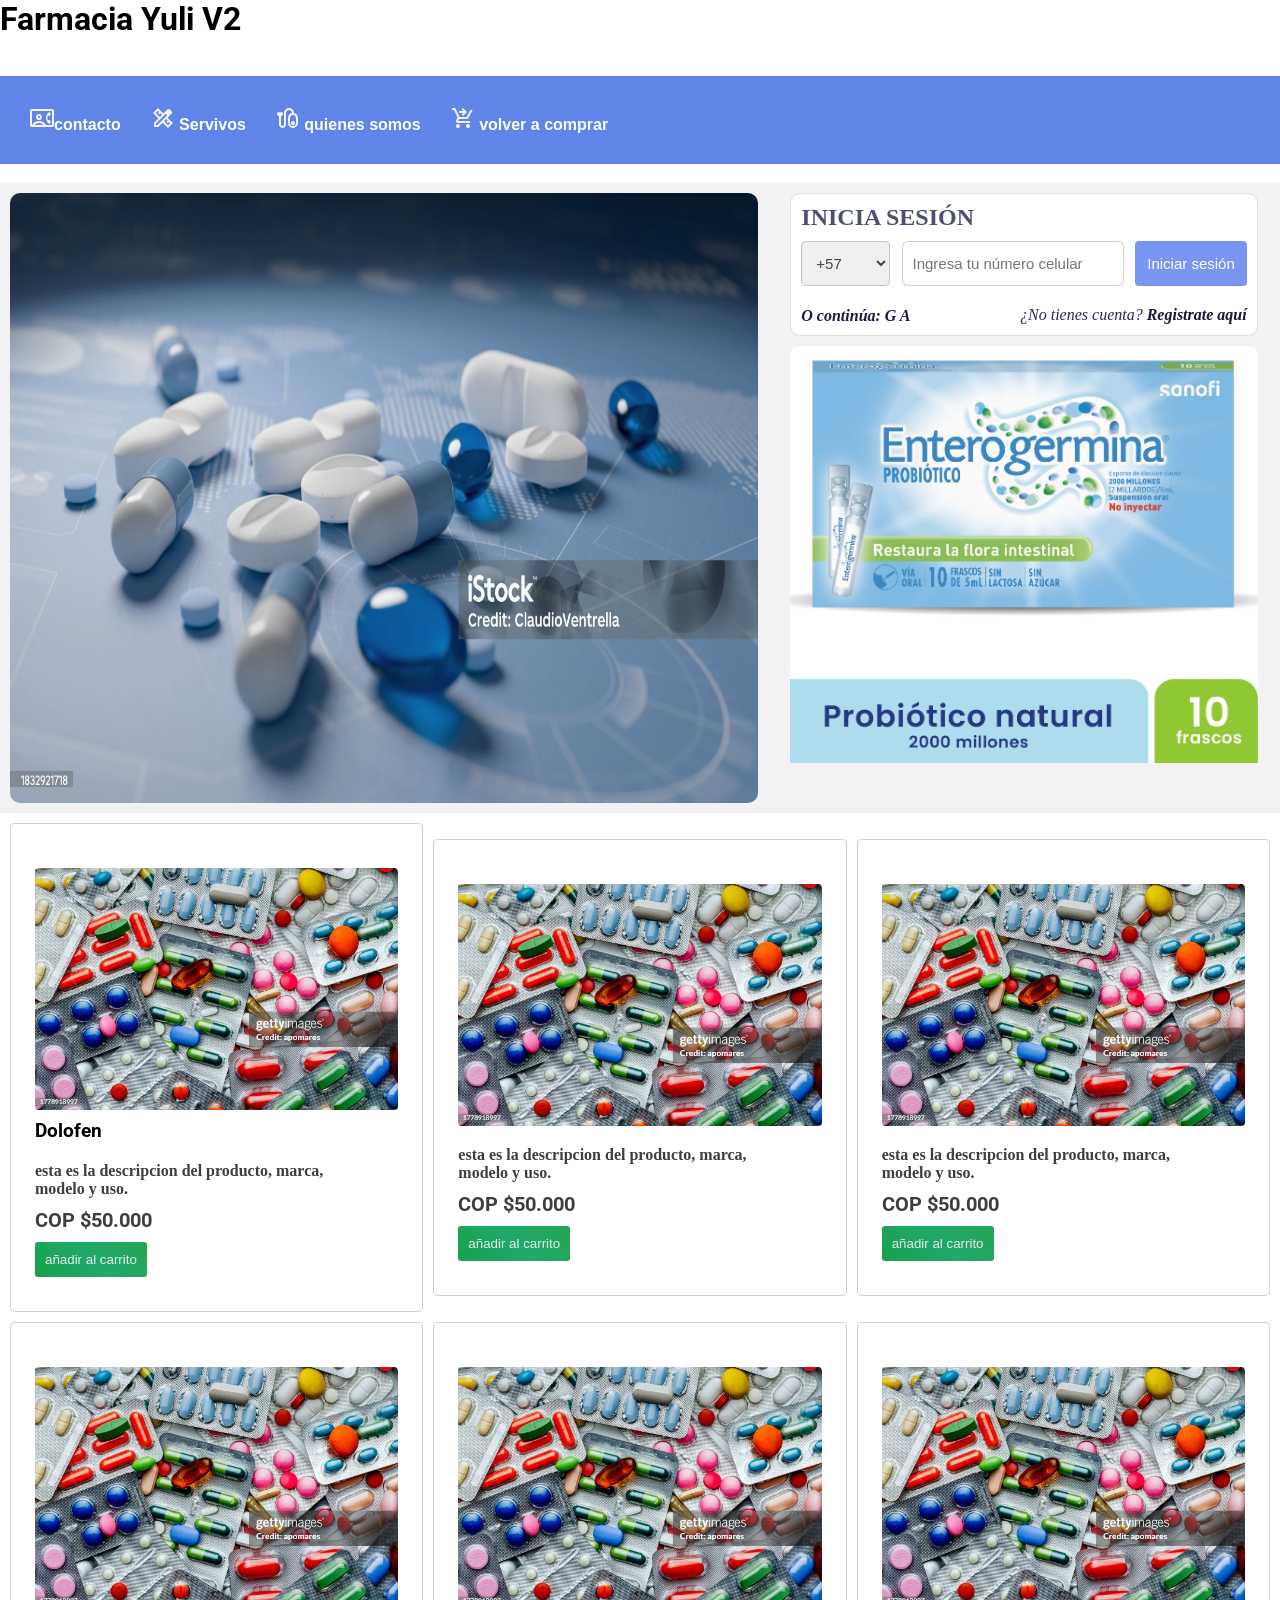
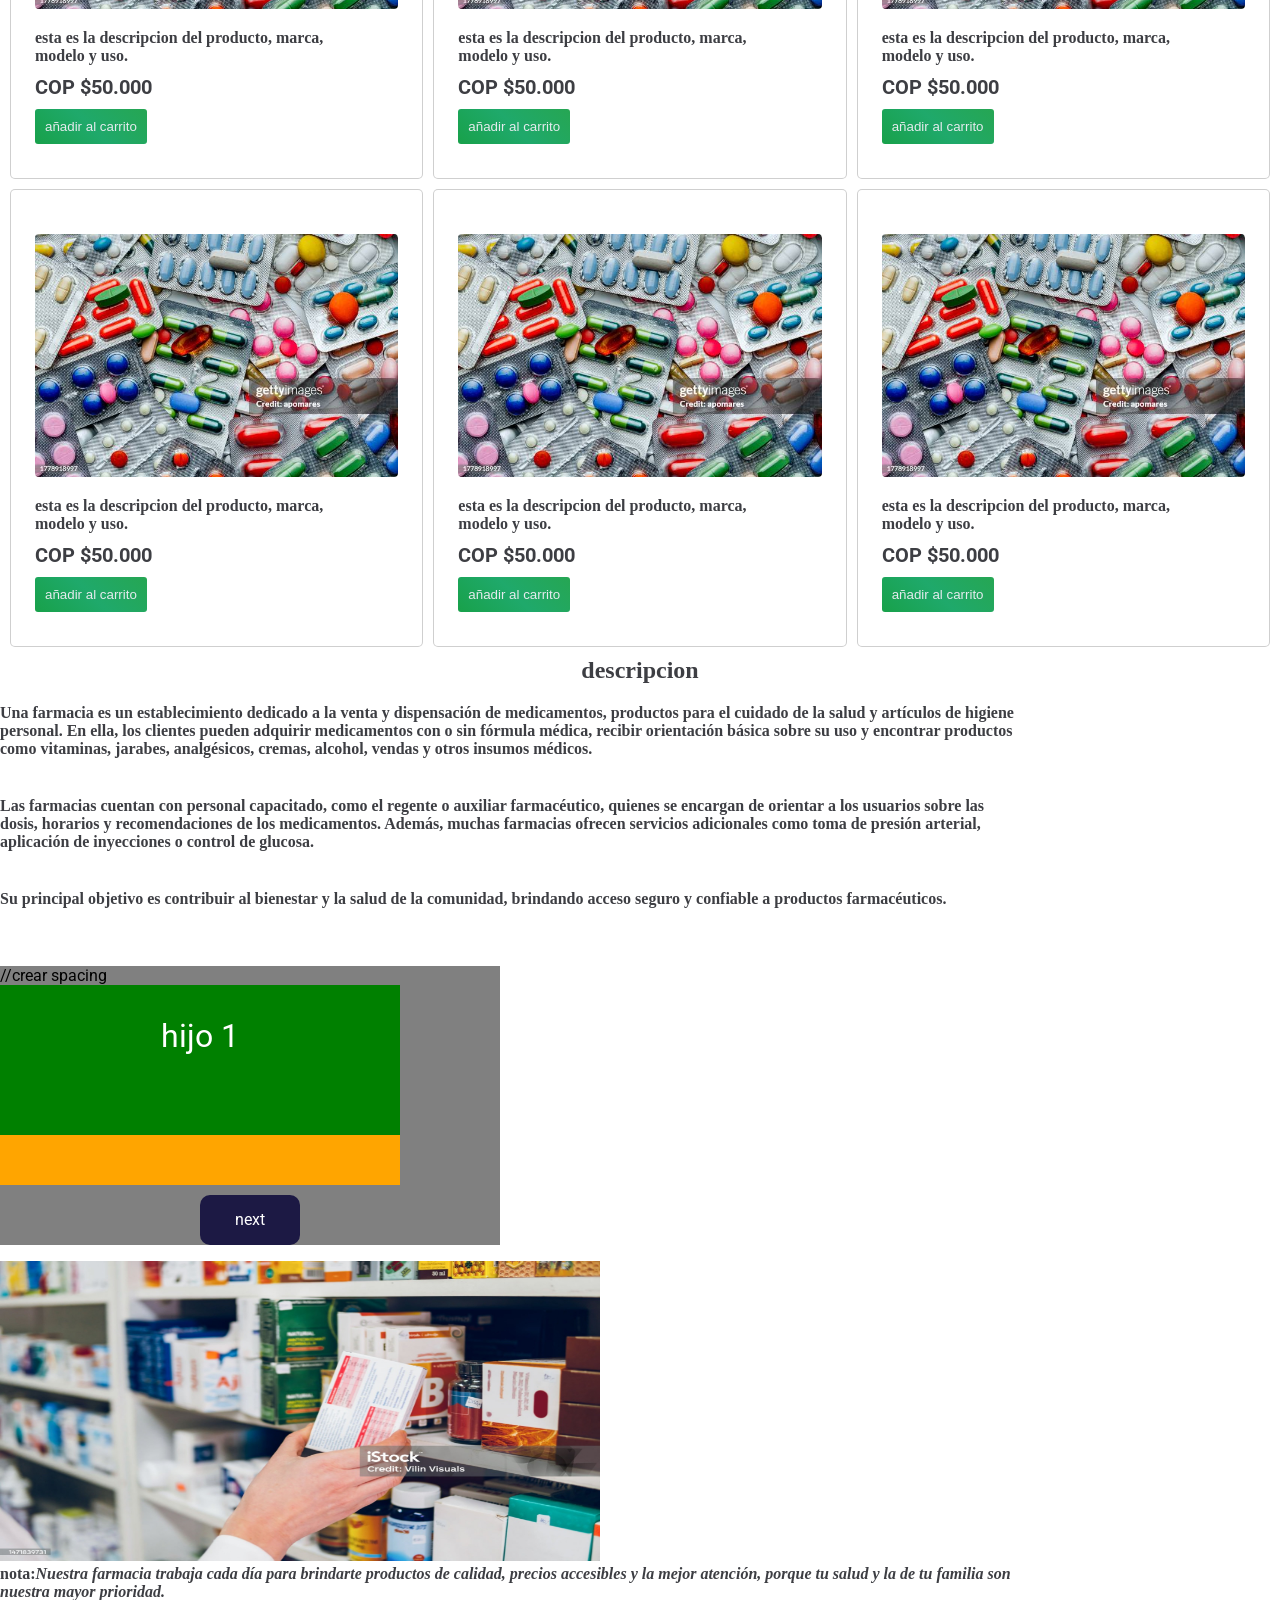
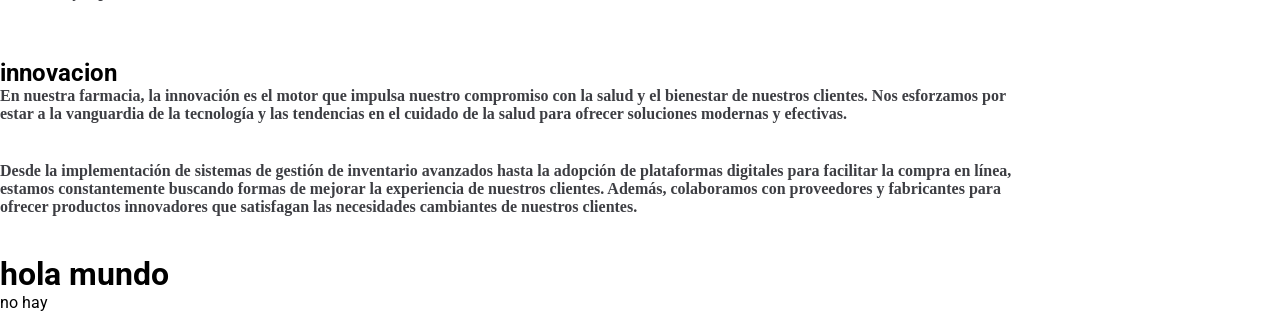
<file: index.html>
<!doctype html>
<html lang="en">
  <head>
    <meta charset="UTF-8" />
    <meta name="viewport" content="width=device-width, initial-scale=1.0" />
    <title>farmavida</title>
    <link rel="stylesheet" href="carpeta/style.css" />
    <link rel="stylesheet" href="carpeta/phone.css" />
    <link rel="preconnect" href="https://fonts.googleapis.com" />
    <link rel="preconnect" href="https://fonts.gstatic.com" crossorigin />
    <link
      href="https://fonts.googleapis.com/css2?family=Roboto:ital,wght@0,100..900;1,100..900&display=swap"
      rel="stylesheet"
    />
    <script src="js/animated.js" defer></script>
  </head>

  <body>
    <h1 class="titulo">Farmacia Yuli V2</h1>
    <br /><br />
    <header class="menu">
      <img src="assets/burger.png" alt="" class="burger" />

      <ul class="listBoton">
        <li>
          <a href="contacto.html">
            <img
              src="assets/contact.svg"
              alt=""
              srcset=""
              class="shoppcar"
            />contacto
          </a>
        </li>

        <li>
          <a href="servicios.html">
            <img src="assets/service.svg" alt="" srcset="" class="shoppcar" />
            Servivos
          </a>
        </li>
        <li>
          <a href="Quienes somos.html">
            <img src="assets/somos.svg" alt="" srcset="" class="shoppcar" />
            quienes somos</a
          >
        </li>
        <li>
          <a href="Quienes somos.html">
            <img src="assets/shoppcar.svg" alt="" srcset="" class="shoppcar" />
            volver a comprar
          </a>
        </li>
      </ul>
    </header>
    <br />
    <main>
      <section class="seccion1">
        <div class="content content1">
          <img src="encabezado.jpeg" id="encabezadoimagen" />
        </div>
        <div class="content content2">
          <form action="" method="get" class="sesionform">
            <h2>INICIA SESIÓN</h2>
            <div class="formato">
              <select>
                <option value="">+57</option>
                <option value="">+48</option>
                <option value="">+32</option>
              </select>
              <input
                type="tel"
                name=""
                id=""
                placeholder="Ingresa tu número celular"
              />
              <button type="submit">Iniciar sesión</button>
            </div>

            <div class="opcionsesion">
              <div class="googleopcion">
                <span>O continúa: G A</span>
              </div>
              <div class="registro">
                <span>
                  ¿No tienes cuenta? <a href="#">Registrate aquí</a>
                </span>
              </div>
            </div>
          </form>
          <div class="content-germina">
            <img
              src="assets/enterogermina.webp"
              alt=""
              srcset=""
              class="enterogermina"
            />
          </div>
        </div>
      </section>
      <section>
        <article class="products">
          <div class="box box1">
            <div class="img-content">
              <img src="./images/galeria1.jpg" alt="" srcset="" />
            </div>

            <div class="content-text">
              <h3>Dolofen</h3>
              <p>esta es la descripcion del producto, marca, modelo y uso.</p>
              <span> COP $50.000 </span>

              <button class="btn-comprar">añadir al carrito</button>
            </div>
          </div>
          <div class="box box1">
            <div class="img-content">
              <img src="galeria1.jpg" alt="" srcset="" />
            </div>

            <div class="content-text">
              <p>esta es la descripcion del producto, marca, modelo y uso.</p>
              <span> COP $50.000 </span>

              <button class="btn-comprar">añadir al carrito</button>
            </div>
          </div>
          <div class="box box1">
            <div class="img-content">
              <img src="galeria1.jpg" alt="" srcset="" />
            </div>

            <div class="content-text">
              <p>esta es la descripcion del producto, marca, modelo y uso.</p>
              <span> COP $50.000 </span>

              <button class="btn-comprar">añadir al carrito</button>
            </div>
          </div>
          <div class="box box1">
            <div class="img-content">
              <img src="galeria1.jpg" alt="" srcset="" />
            </div>

            <div class="content-text">
              <p>esta es la descripcion del producto, marca, modelo y uso.</p>
              <span> COP $50.000 </span>

              <button class="btn-comprar">añadir al carrito</button>
            </div>
          </div>
          <div class="box box1">
            <div class="img-content">
              <img src="galeria1.jpg" alt="" srcset="" />
            </div>

            <div class="content-text">
              <p>esta es la descripcion del producto, marca, modelo y uso.</p>
              <span> COP $50.000 </span>

              <button class="btn-comprar">añadir al carrito</button>
            </div>
          </div>
          <div class="box box1">
            <div class="img-content">
              <img src="galeria1.jpg" alt="" srcset="" />
            </div>

            <div class="content-text">
              <p>esta es la descripcion del producto, marca, modelo y uso.</p>
              <span> COP $50.000 </span>

              <button class="btn-comprar">añadir al carrito</button>
            </div>
          </div>
          <div class="box box1">
            <div class="img-content">
              <img src="galeria1.jpg" alt="" srcset="" />
            </div>

            <div class="content-text">
              <p>esta es la descripcion del producto, marca, modelo y uso.</p>
              <span> COP $50.000 </span>

              <button class="btn-comprar">añadir al carrito</button>
            </div>
          </div>
          <div class="box box1">
            <div class="img-content">
              <img src="galeria1.jpg" alt="" srcset="" />
            </div>

            <div class="content-text">
              <p>esta es la descripcion del producto, marca, modelo y uso.</p>
              <span> COP $50.000 </span>

              <button class="btn-comprar">añadir al carrito</button>
            </div>
          </div>
          <div class="box box1">
            <div class="img-content">
              <img src="galeria1.jpg" alt="" srcset="" />
            </div>

            <div class="content-text">
              <p>esta es la descripcion del producto, marca, modelo y uso.</p>
              <span> COP $50.000 </span>

              <button class="btn-comprar">añadir al carrito</button>
            </div>
          </div>
        </article>
        <article>
          <h2 id="descripcion">descripcion</h2>
          <p>
            Una farmacia es un establecimiento dedicado a la venta y
            dispensación de medicamentos, productos para el cuidado de la salud
            y artículos de higiene personal. En ella, los clientes pueden
            adquirir medicamentos con o sin fórmula médica, recibir orientación
            básica sobre su uso y encontrar productos como vitaminas, jarabes,
            analgésicos, cremas, alcohol, vendas y otros insumos médicos.
          </p>
          <br />
          <p>
            Las farmacias cuentan con personal capacitado, como el regente o
            auxiliar farmacéutico, quienes se encargan de orientar a los
            usuarios sobre las dosis, horarios y recomendaciones de los
            medicamentos. Además, muchas farmacias ofrecen servicios adicionales
            como toma de presión arterial, aplicación de inyecciones o control
            de glucosa.
          </p>
          <br />
          <p>
            Su principal objetivo es contribuir al bienestar y la salud de la
            comunidad, brindando acceso seguro y confiable a productos
            farmacéuticos.
          </p>
          <br /><br />
        </article>
      </section>
      <section id="section2">
        //crear spacing

        <div class="padre">
          <div class="hijo hijo1">hijo 1</div>
          <div class="hijo hijo2">hijo 2</div>
          <div class="hijo hijo3">hijo 3</div>
        </div>

        <div class="next">next</div>
      </section>
    </main>

    <img src="pie de pagina.jpeg" alt="imagen" width="600px" height="300px" />
    <p>
      <b>nota:</b
      ><i
        >Nuestra farmacia trabaja cada día para brindarte productos de calidad,
        precios accesibles y la mejor atención, porque tu salud y la de tu
        familia son nuestra mayor prioridad.</i
      >
    </p>
    <p></p>
    <br /><br />
    <h2>innovacion</h2>
    <p>
      En nuestra farmacia, la innovación es el motor que impulsa nuestro
      compromiso con la salud y el bienestar de nuestros clientes. Nos
      esforzamos por estar a la vanguardia de la tecnología y las tendencias en
      el cuidado de la salud para ofrecer soluciones modernas y efectivas.
    </p>
    <br />
    <p>
      Desde la implementación de sistemas de gestión de inventario avanzados
      hasta la adopción de plataformas digitales para facilitar la compra en
      línea, estamos constantemente buscando formas de mejorar la experiencia de
      nuestros clientes. Además, colaboramos con proveedores y fabricantes para
      ofrecer productos innovadores que satisfagan las necesidades cambiantes de
      nuestros clientes.
    </p>
    <br />

    <div>
      <h1>hola mundo</h1>
      <div id="nota"></div>
    </div>

    <script>
      const nota = document.getElementById("nota");
      function live() {
        const ruta = "https://pokeapi.co/api/v2/pokemon";
        fetch(ruta)
          .then((res) => res.json())
          .then((data) => {
            console.log(data.results[0].name);
            data.results.forEach((element) => {
              nota.textContent += element.name;
            });
          })
          .catch((e) => (nota.textContent += "no hay"));
      }

      live();
    </script>
  </body>
</html>
</file>
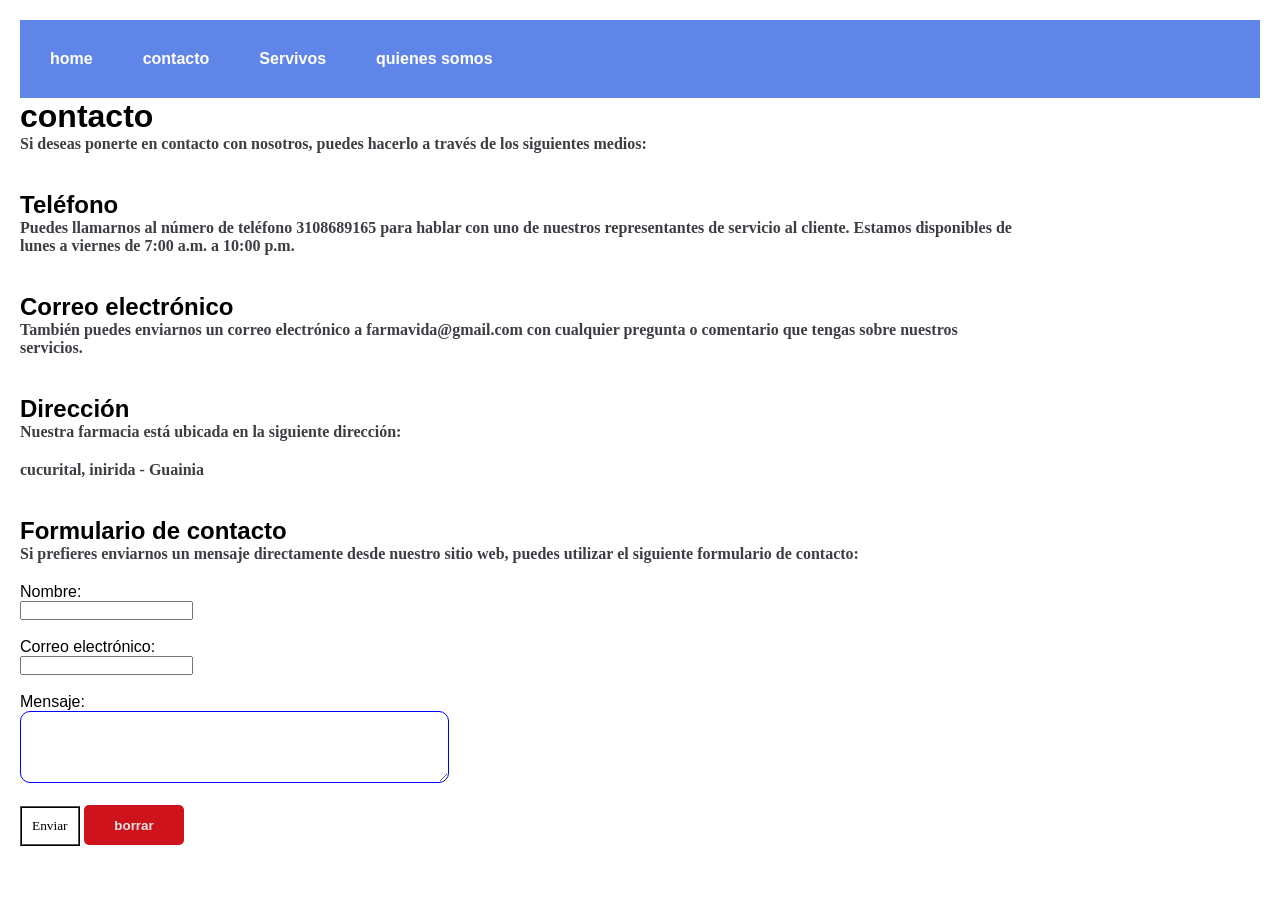
<file: contacto.html>
<!DOCTYPE html>
<html lang="en">

<head>
    <meta charset="UTF-8">
    <meta name="viewport" content="width=device-width, initial-scale=1.0">
    <title>Contacto farmavida</title>
    <link rel="stylesheet" href="carpeta/style.css">
    <link rel="stylesheet" href="carpeta/phone.css">
    <script src="js/animated.js" defer></script>
</head>

<body id="contacto">
    <header class="menu">
        <img src="assets/burger.png" alt="" class="burger">

        <ul class="listBoton">
            <li> <a href="index.html">home </search></a><br></li>
            <li> <a href="contacto.html">contacto </search></a><br></li>
            <li> <a href="servicios.html">Servivos </search></a><br></li>
            <li> <a href="Quienes somos.html">quienes somos </search></a><br></li>

        </ul>
    </header>
    <h1>contacto</h1>
    <p>Si deseas ponerte en contacto con nosotros, puedes hacerlo a través de los siguientes medios:</p><br>
    <h2>Teléfono</h2>
    <p>Puedes llamarnos al número de teléfono <b>3108689165</b> para hablar con uno de nuestros representantes de
        servicio al cliente. Estamos disponibles de lunes a viernes de 7:00 a.m. a 10:00 p.m.</p><br>
    <h2>Correo electrónico</h2>
    <p>También puedes enviarnos un correo electrónico a <b>farmavida@gmail.com</b> con cualquier pregunta o comentario
        que tengas sobre nuestros servicios.</p><br>
    <h2>Dirección</h2>
    <p>Nuestra farmacia está ubicada en la siguiente dirección:</p>
    <p><b>cucurital, inirida - Guainia</b></p><br>
    <h2>Formulario de contacto</h2>
    <p>Si prefieres enviarnos un mensaje directamente desde nuestro sitio web, puedes utilizar el siguiente formulario
        de contacto:</p>
    <form action="enviar_mensaje.php" method="post">
        <label for="nombre">Nombre:</label><br>
        <input type="text" id="nombre" name="nombre" required><br><br>
        <label for="email">Correo electrónico:</label><br>
        <input type="email" id="email" name="email" required><br><br>
        <label for="mensaje">Mensaje:</label><br>
        <textarea id="mensaje" name="mensaje" rows="4" cols="50" required></textarea><br><br>
        <input type="submit" value="Enviar" id="enviar">
        <input type="reset" value="borrar" id="borrar">

</body>

</html>
</file>
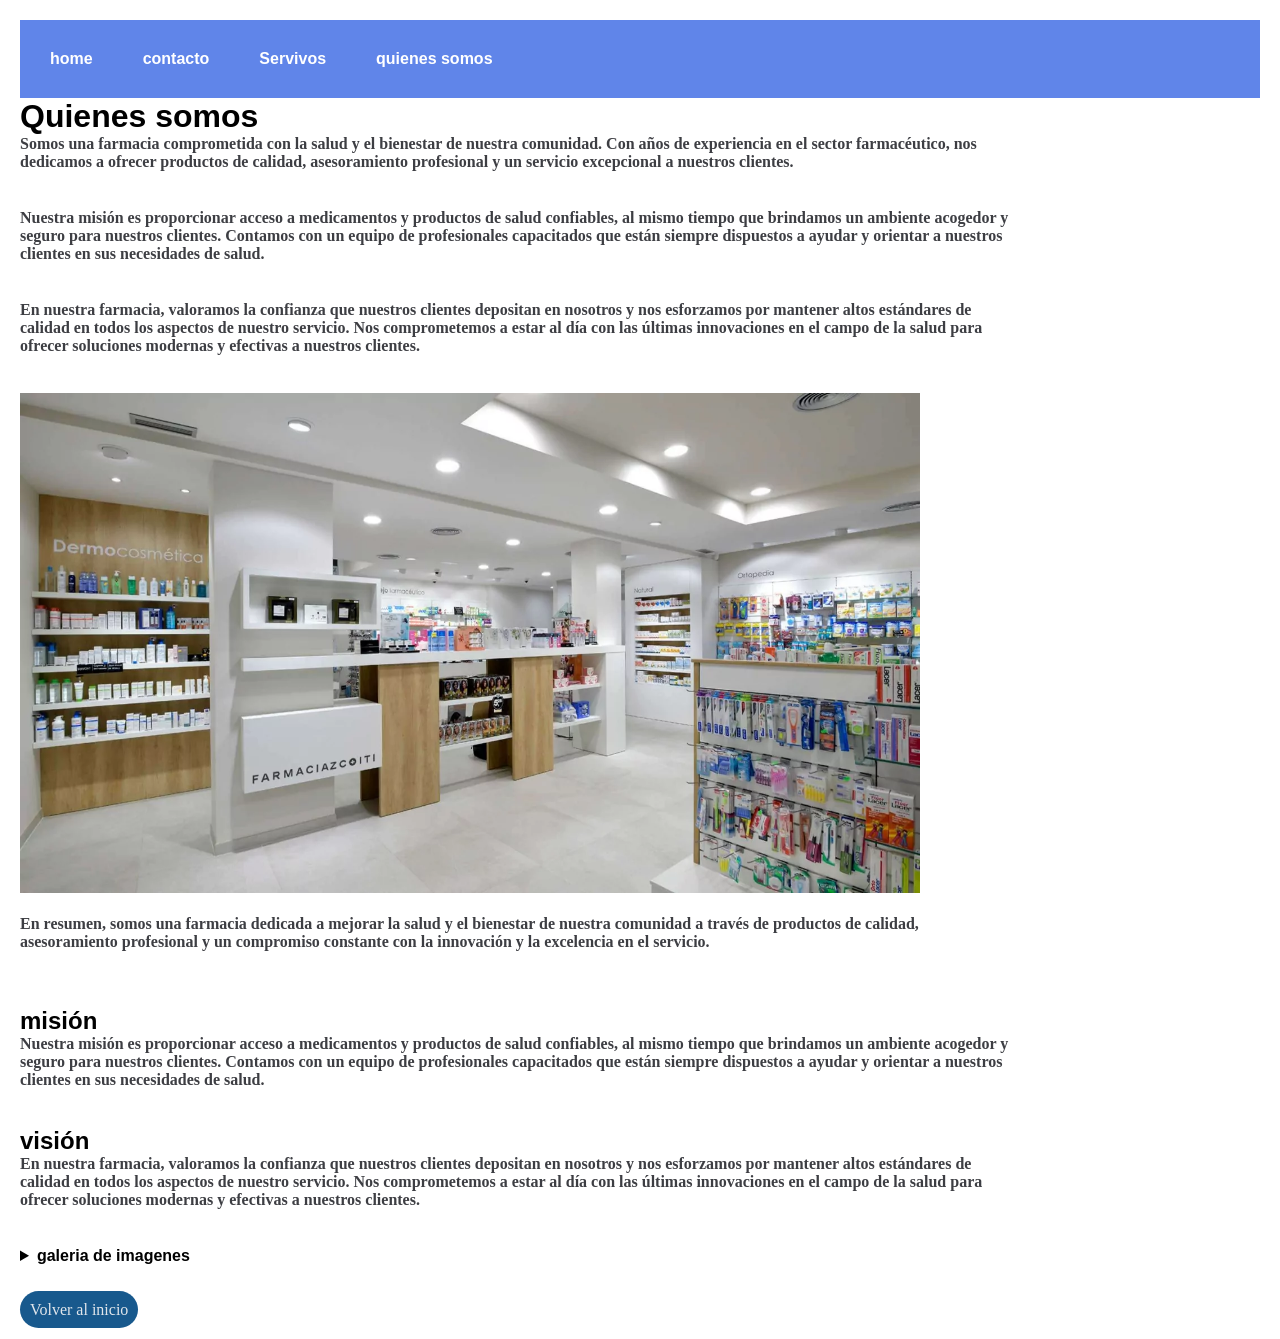
<file: Quienes somos.html>
<!DOCTYPE html>
<html lang="en">

<head>
    <meta charset="UTF-8">
    <meta name="viewport" content="width=device-width, initial-scale=1.0">
    <title>Quienes somos</title>
    <link rel="stylesheet" href="carpeta/style.css">
    <link rel="stylesheet" href="carpeta/phone.css">
    <script src="js/animated.js" defer></script>
</head>

<body id="somos">
    <header class="menu">
        <img src="assets/burger.png" alt="" class="burger">

        <ul class="listBoton">
            <li> <a href="index.html">home </search></a><br></li>
            <li> <a href="contacto.html">contacto </search></a><br></li>
            <li> <a href="servicios.html">Servivos </search></a><br></li>
            <li> <a href="Quienes somos.html">quienes somos </search></a><br></li>

        </ul>
    </header>
    <h1>Quienes somos</h1>
    <p>Somos una farmacia comprometida con la salud y el bienestar de nuestra comunidad. Con años de experiencia en el
        sector farmacéutico, nos dedicamos a ofrecer productos de calidad, asesoramiento profesional y un servicio
        excepcional a nuestros clientes.</p><br>
    <p>Nuestra misión es proporcionar acceso a medicamentos y productos de salud confiables, al mismo tiempo que
        brindamos un ambiente acogedor y seguro para nuestros clientes. Contamos con un equipo de profesionales
        capacitados que están siempre dispuestos a ayudar y orientar a nuestros clientes en sus necesidades de salud.
    </p><br>
    <p>En nuestra farmacia, valoramos la confianza que nuestros clientes depositan en nosotros y nos esforzamos por
        mantener altos estándares de calidad en todos los aspectos de nuestro servicio. Nos comprometemos a estar al día
        con las últimas innovaciones en el campo de la salud para ofrecer soluciones modernas y efectivas a nuestros
        clientes.</p><br>
    <img src="somos.webp" alt="local" width="900" height="500px"><br><br>
    <p>En resumen, somos una farmacia dedicada a mejorar la salud y el bienestar de nuestra comunidad a través de
        productos de calidad, asesoramiento profesional y un compromiso constante con la innovación y la excelencia en
        el servicio.</p><br><br>
    <h2>misión</h2>
    <p>Nuestra misión es proporcionar acceso a medicamentos y productos de salud confiables, al mismo tiempo que
        brindamos un ambiente acogedor y seguro para nuestros clientes. Contamos con un equipo de profesionales
        capacitados que están siempre dispuestos a ayudar y orientar a nuestros clientes en sus necesidades de salud.
    </p><br>
    <h2>visión</h2>
    <p>En nuestra farmacia, valoramos la confianza que nuestros clientes depositan en nosotros y nos esforzamos por
        mantener altos estándares de calidad en todos los aspectos de nuestro servicio. Nos comprometemos a estar al día
        con las últimas innovaciones en el campo de la salud para ofrecer soluciones modernas y efectivas a nuestros
        clientes.</p><br>
    <details>
        <summary><b>galeria de imagenes</b></summary>

        <h5>medicamentos</h5>
        <img src="galeria1.jpg" alt="galeria" width="400" height="200px"><br><br>
        <img src="galeria2.avif" alt="galeria" width="400" height="200px"><br><br>
        <img src="galeria3.jpg" alt="galeria" width="400" height="200px"><br><br>
    </details> <br><br>
    <a href="index.html" id="volver">Volver al inicio</a>


</body>

</html>
</file>
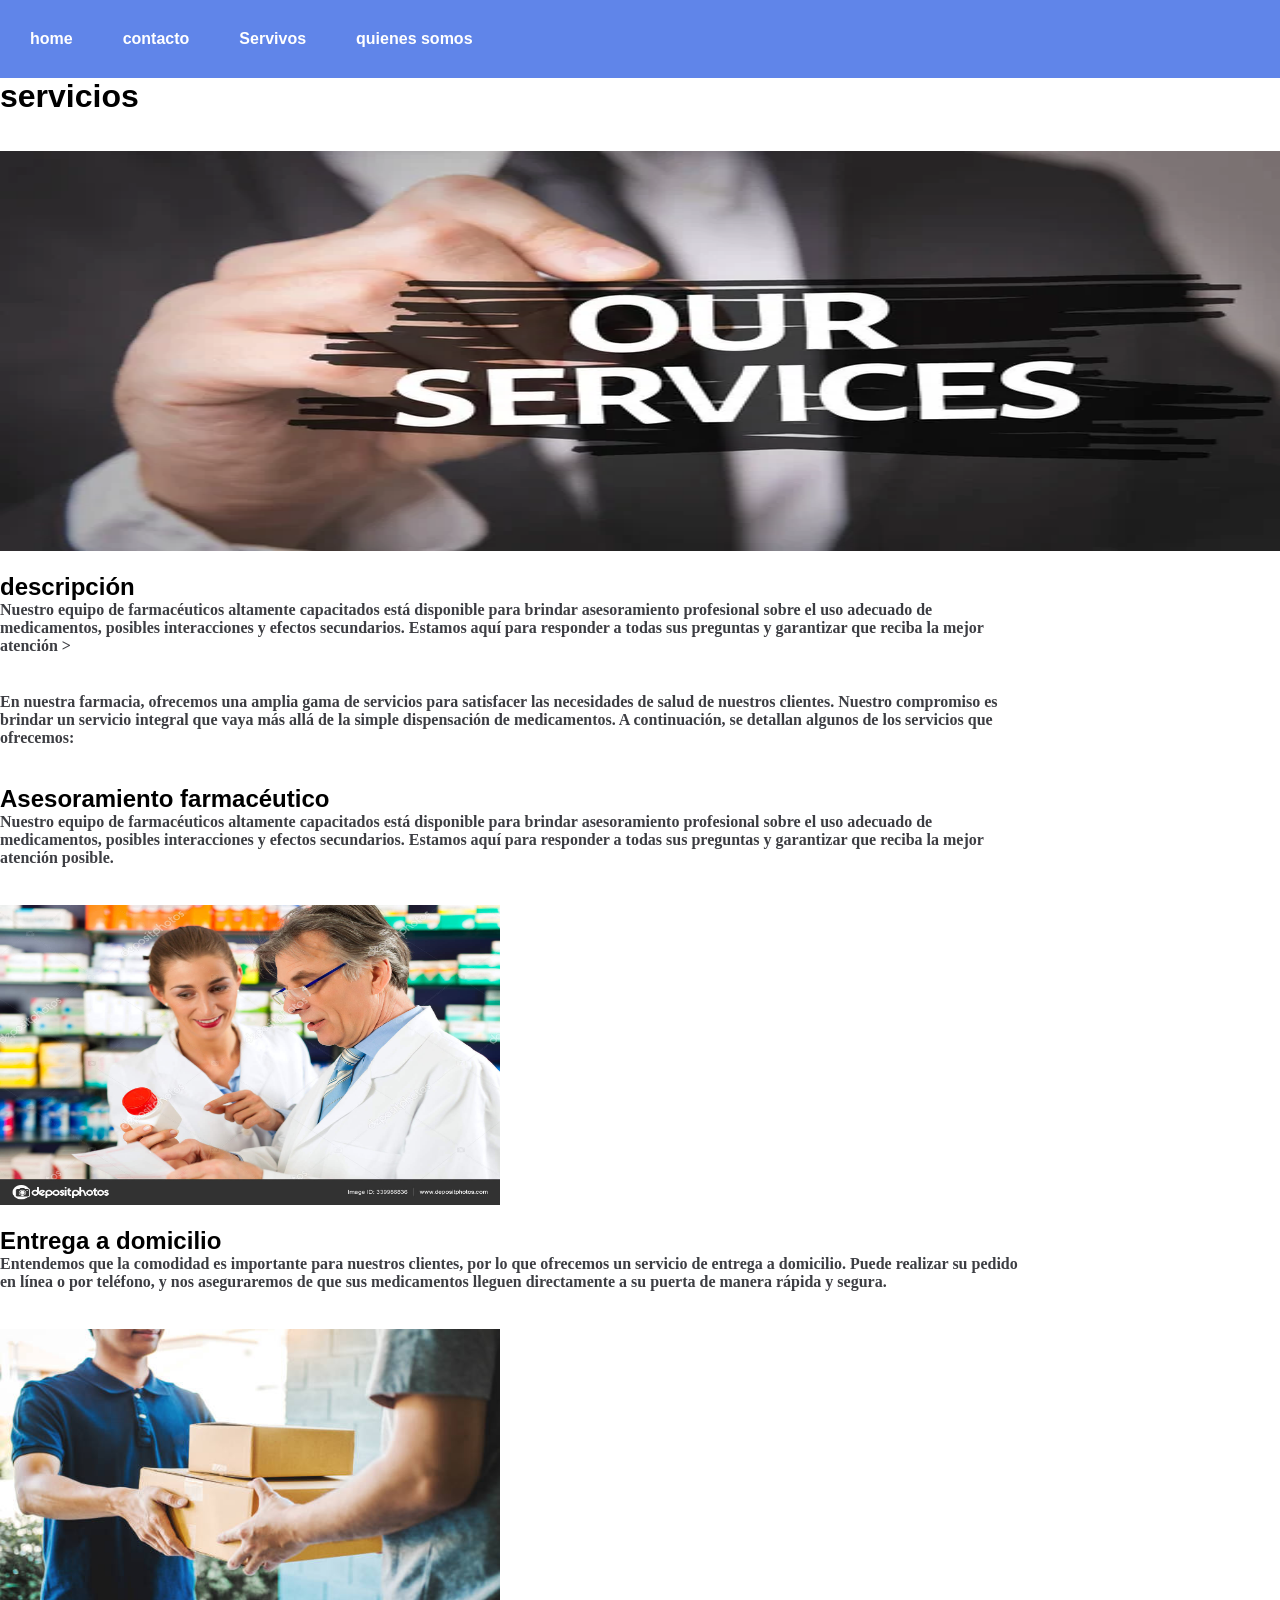
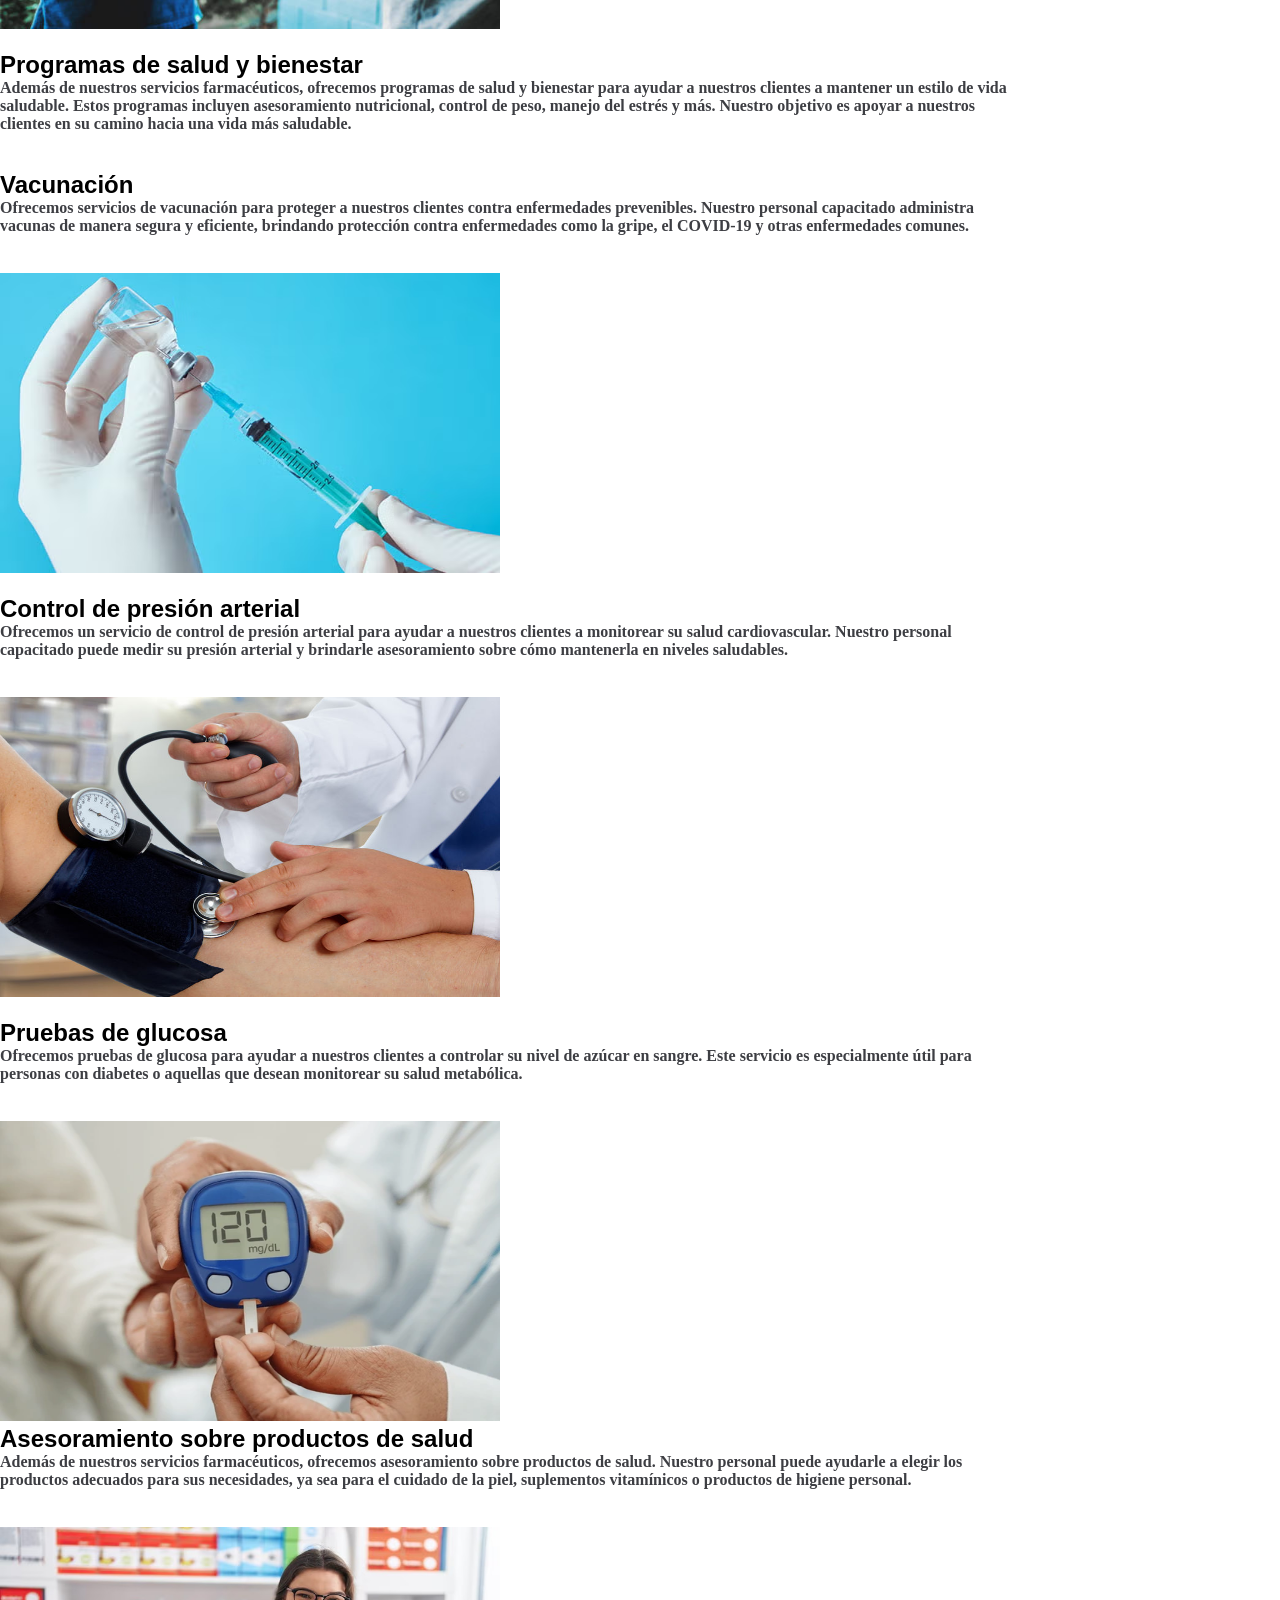
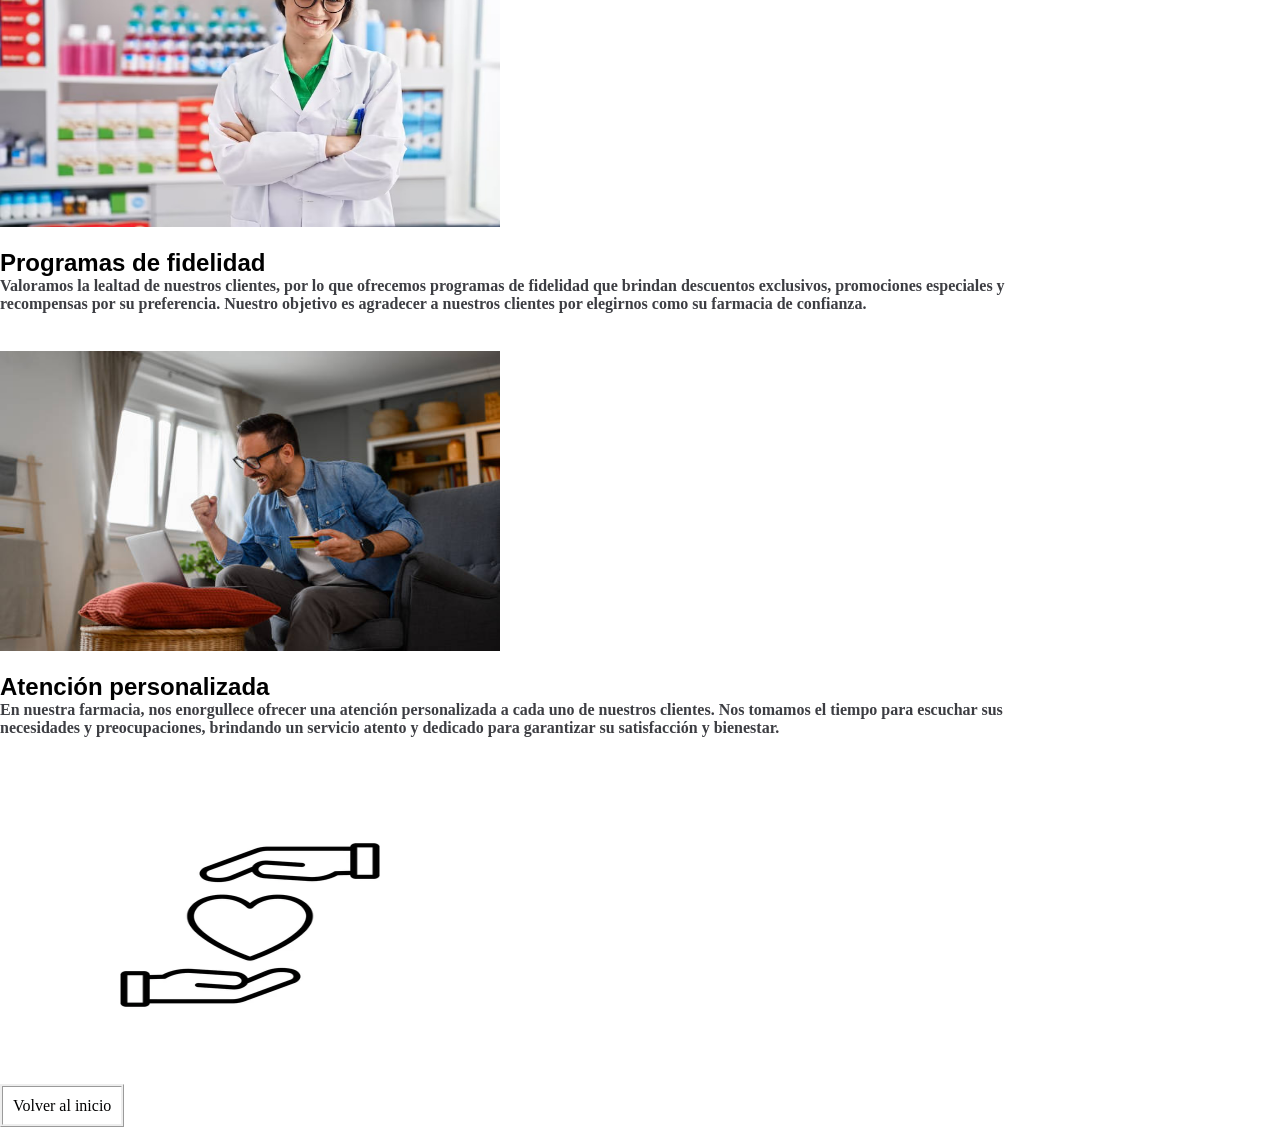
<file: servicios.html>
<!DOCTYPE html>
<html lang="en">

<head>
    <meta charset="UTF-8">
    <meta name="viewport" content="width=device-width, initial-scale=1.0">
    <title>servicios farmavida</title>
    <link rel="stylesheet" href="carpeta/style.css">
    <link rel="stylesheet" href="carpeta/phone.css">
    <script src="js/animated.js" defer></script>
</head>

<body id="servicio">

    <header class="menu">
        <img src="assets/burger.png" alt="" class="burger">

        <div class="navigation">
            <ul class="listBoton">
                <li> <a href="index.html">home </search></a><br></li>
                <li> <a href="contacto.html">contacto </search></a><br></li>
                <li> <a href="servicios.html">Servivos </search></a><br></li>
                <li> <a href="Quienes somos.html">quienes somos </search></a><br></li>

            </ul>
        </div>


    </header>

    <h1>servicios</h1><br><br>
    <img src="servis.jpg" alt="servicios de farmavida" width="100%" height="400px"><br><br>
    <h2>descripción</h2>
    <p>Nuestro equipo de farmacéuticos altamente capacitados está disponible para brindar asesoramiento profesional
        sobre el uso adecuado de medicamentos, posibles interacciones y efectos secundarios. Estamos aquí para responder
        a todas sus preguntas y garantizar que reciba la mejor atención ><br><br>
    <p>En nuestra farmacia, ofrecemos una amplia gama de servicios para satisfacer las necesidades de salud de nuestros
        clientes. Nuestro compromiso es brindar un servicio integral que vaya más allá de la simple dispensación de
        medicamentos. A continuación, se detallan algunos de los servicios que ofrecemos:</p><br>
    <h2>Asesoramiento farmacéutico</h2>
    <p>Nuestro equipo de farmacéuticos altamente capacitados está disponible para brindar asesoramiento profesional
        sobre el uso adecuado de medicamentos, posibles interacciones y efectos secundarios. Estamos aquí para responder
        a todas sus preguntas y garantizar que reciba la mejor atención posible.</p><br>
    <img src="asesoramiento.jpg" alt="asesoramiento farmacéutico" width="500" height="300px"><br><br>
    <h2>Entrega a domicilio</h2>
    <p>Entendemos que la comodidad es importante para nuestros clientes, por lo que ofrecemos un servicio de entrega a
        domicilio. Puede realizar su pedido en línea o por teléfono, y nos aseguraremos de que sus medicamentos lleguen
        directamente a su puerta de manera rápida y segura.</p><br>
    <img src="domicilios.jpg" alt="Entrega a domicilio" width="500" height="300px"><br><br>
    <h2>Programas de salud y bienestar</h2>
    <p>Además de nuestros servicios farmacéuticos, ofrecemos programas de salud y bienestar para ayudar a nuestros
        clientes a mantener un estilo de vida saludable. Estos programas incluyen asesoramiento nutricional, control de
        peso, manejo del estrés y más. Nuestro objetivo es apoyar a nuestros clientes en su camino hacia una vida más
        saludable.</p><br>
    <h2>Vacunación</h2>
    <p>Ofrecemos servicios de vacunación para proteger a nuestros clientes contra enfermedades prevenibles. Nuestro
        personal capacitado administra vacunas de manera segura y eficiente, brindando protección contra enfermedades
        como la gripe, el COVID-19 y otras enfermedades comunes.</p><br>
    <img src="vacunacion.avif" alt="vacuna" width="500" height="300px"><br><br>
    <h2>Control de presión arterial</h2>
    <p>Ofrecemos un servicio de control de presión arterial para ayudar a nuestros clientes a monitorear su salud
        cardiovascular. Nuestro personal capacitado puede medir su presión arterial y brindarle asesoramiento sobre cómo
        mantenerla en niveles saludables.</p><br>
    <img src="PresionArterial.jpg" alt="arteria" width="500" height="300px"><br><br>
    <h2>Pruebas de glucosa</h2>
    <p>Ofrecemos pruebas de glucosa para ayudar a nuestros clientes a controlar su nivel de azúcar en sangre. Este
        servicio es especialmente útil para personas con diabetes o aquellas que desean monitorear su salud metabólica.
    </p><br>
    <img src="prueba de glucosa.webp" alt="prueba" width="500" height="300px">
    <h2>Asesoramiento sobre productos de salud</h2>
    <p>Además de nuestros servicios farmacéuticos, ofrecemos asesoramiento sobre productos de salud. Nuestro personal
        puede ayudarle a elegir los productos adecuados para sus necesidades, ya sea para el cuidado de la piel,
        suplementos vitamínicos o productos de higiene personal.</p><br>
    <img src="atencion.jpeg" alt="mejor atencion" width="500" height="300px"><br><br>
    <h2>Programas de fidelidad</h2>
    <p>Valoramos la lealtad de nuestros clientes, por lo que ofrecemos programas de fidelidad que brindan descuentos
        exclusivos, promociones especiales y recompensas por su preferencia. Nuestro objetivo es agradecer a nuestros
        clientes por elegirnos como su farmacia de confianza.</p><br>
    <img src="fidelidad.jpg" alt="fidelidad" width="500" height="300px"><br><br>
    <h2>Atención personalizada</h2>
    <p>En nuestra farmacia, nos enorgullece ofrecer una atención personalizada a cada uno de nuestros clientes. Nos
        tomamos el tiempo para escuchar sus necesidades y preocupaciones, brindando un servicio atento y dedicado para
        garantizar su satisfacción y bienestar.</p><br>
    <img src="personalizada.webp" alt="atencion personalizada" width="500" height="300px"><br><br>
    <a href="index.html" id="serv">Volver al inicio</a><br><br>
</body>

</html>
</file>
<file: carpeta/style.css>
* {
  box-sizing: border-box;
  padding: 0;
  margin: 0;
}

:root {
  --color1: rgb(96, 133, 233);
  --color2: rgb(24, 89, 141);
  --color3: rgb(225, 230, 235);
  --fondo-box: #ffff;
  --spacing-1: 1em;
  --spacing-2: 1.5em;
  --text-color1:rgba(17, 19, 24, 0.814);
}

body{
  font-family: "Roboto", sans-serif;
  font-optical-sizing: auto;
  font-weight: 400;
  font-style: normal;
  font-variation-settings: "wdth" 100;
}


#tabla1 {
  border: none;
  font-family: calibri;
}

.menu {
  background: var(--color1);
  width: 100%;
  padding: 10px;
}

.listBoton {
  padding: 10px;
  list-style: none;
  display: flex;
  gap: 10px;
}

.listBoton li {
  display: flex;
  padding: 10px;
  gap: 20px;
  font-weight: 600;
  font-family: Arial, Helvetica, sans-serif;
}

.listBoton a {
  text-decoration: none;
  color: white;
}

#volver {
  color: rgb(225, 230, 235);
  text-decoration: none;
  padding: 10px;
  background-color: var(--color2);
  border-radius: 30px;
  font-family: "Times New Roman", Times, serif;
}

#somos {
  padding: 20px;
}

#servicios {
  padding: 20px;
}

#serv {
  color: rgb(2, 1, 1);
  text-decoration: none;
  padding: 10px;
  background-color: var(--fondo-box);
  border-style: ridge;
  font-family: "New Times Roman", Times, serif;
}

#contacto {
  padding: 20px;
}

#enviar {
  color: rgb(2, 1, 1);
  text-decoration: none;
  padding: 10px;
  background-color: var(--fondo-box);
  border-style: ridge;
  font-family: "New Times Roman", Times, serif;
}

#borrar {
  color: rgb(231, 229, 227);
  width: 100px;
  height: 40px;
  text-decoration: none;
  padding: 5px;
  background-color: rgb(207, 19, 28);
  font-family: "arial", sans-serif;
  border-radius: 5px;
  border: none;
  font-weight: bold;
}

textarea {
  border-color: blue;
  border-radius: 10px;
  padding: 5px;
  text-align: center;
}

p {
  max-width: 80%;
}

#descripcion {
  font-size: 1.5em;
  font-weight: bold;
  font-family: candara;
  color: var(--text-color1);
  text-align: center;
  margin-bottom: 20px;
}

p {
  font-family: candara;
  font-weight: bold;
  color: var(--text-color1);
  margin-bottom: 20px;
}

.burger {
  display: none;
}

.shoopcar {
  background: white;
  color: azure;
}

.seccion1 {
  display: flex;
  justify-content: space-around;
  height: 70vh;
  background: #8e8b961e;
}

.content {
  padding: 10px;
}

.content1 {
  width: 60%;
}

.content2 {
  width: 40%;
  overflow: hidden;
}

#encabezadoimagen {
  width: 100%;
  height: 100%;
  border-radius: 10px;
}

.content-germina {
  width: 95%;
  margin: auto;
  text-align: center;
  overflow: hidden;
  margin-top: 10px;
  border-radius: 10px;
}

.enterogermina {
  width: 100%;
  transform: translateY(-50px);
}

.sesionform {
  width: 95%;
  padding: 0px 10px 0px 10px;
  border: 1px solid#66555531;
  border-radius: 10px;
  margin-bottom: 10px;
  margin: auto;
  background: #ffffff;
}

.formato {
  display: flex;
  justify-content: space-between;
}

.sesionform select {
  width: 20%;
  height: 45px;
  font-size: 15px;
  border: 1px solid #3333333b;
  border-radius: 5px;
  color: #333333e3;
  padding-left: 10px;
}

.sesionform input {
  width: 50%;
  height: 45px;
  border: none;
  border: 1px solid #3333333b;
  border-radius: 6px;
  font-size: 15px;
  color: #333333e3;
  padding-left: 10px;
}

.sesionform input:focus {
  outline: 2px solid #89bdeec2;
}

.sesionform button {
  width: 25%;
  height: 45px;
  padding: 0;
  background: rgb(122, 150, 243);
  border: none;
  color: white;
  border-radius: 4px;
  font-size: 15px;
  padding-left: 10px;
  padding-right: 10px;
}

.seccion1 h2 {
  font-size: x-large;
  font-family: calibri;
  margin: 10px 0px 10px;
  color: #31355adc;
}

.opcionsesion {
  margin-top: 20px;
  margin-bottom: 10px;
  display: flex;
  justify-content: space-between;
}

.opcionsesion a {
  text-decoration: none;
  font-weight: bold;
  color: #19173b;
}

.registro {
  font-family: calibri;
  font-style: italic;
}

.registro span {
  color: #33245a;
}

.googleopcion span {
  font-weight: bold;
  color: #1c1944;
  font-style: italic;
  font-family: calibri;
}

.products {
  display: grid;
  grid-template-columns: 1fr 1fr 1fr;
  padding: 10px;
  gap: 10px;
  align-items: center;
  justify-content: center;
}

.box {
  background: var(--fondo-box);
  border-radius: 5px;
  box-sizing: border-box;
  border: 1px solid #3333333b;
  padding: var(--spacing-2);
  display: flex;
  flex-direction: column;
  gap: 10px;
}

.box1 p {
  margin: 0;
  margin-top: 10px;
}

.content-text {
  display: flex;
  flex-direction: column;
  align-items: start;
  gap: 10px;
}

.content-text span {
  color: var(--text-color1);
  font-weight: bolder;
  font-size: 1.25em;
}

.img-content {
  display: flex;
  justify-content: center;
}

#nota {
  width: 100%;
  height: auto;
}

.box img {
  width: 100%;
  max-width: 400px;
  height: auto;
  margin-top: 20px;
  border-radius: 4px;
}

@media screen and (max-width: 769px) {
  p {
    max-width: 100%;
  }

  .products {
    grid-template-columns: 1fr 1fr;
  }
}

@media screen and (max-width: 460px) {
  p {
    max-width: 100%;
  }

  .products {
    grid-template-columns: 1fr;
  }
}

.btn-comprar {
  padding: 10px;
  background: linear-gradient(
    45deg,
    rgb(24, 161, 74),
    rgb(31, 169, 107),
    rgb(38, 166, 83)
  );
  cursor: pointer;
  border-radius: 3px;
  color: rgb(229, 235, 238);
  border: none;
  max-width: 200px;
  margin-bottom: 10px;
}

.btn-comprar:active {
  background: rgb(212, 112, 29);
}

#section2 {
  width: 100%;
  max-width: 500px;
  background-color: gray;
}

.padre {
  background: orange;
  width: 400px;
  height: 200px;
  margin-bottom: 10px;
  display: flex;
  overflow: hidden;
}

.hijo {
  width: 400px;
  height: 150px;
  background-color: green;
  color: white;
  font-size: 2em;
  text-align: center;
  padding-top: 1em;
  flex-shrink: 0;
}

.hijo2 {
  background-color: red;
}

.hijo3 {
  background-color: #1c1944;
}

.next {
  width: 100px;
  height: 50px;
  background: #1c1944;
  color: white;
  text-align: center;
  display: flex;
  justify-content: center;
  align-items: center;
  border-radius: 10px;
  margin: 0 auto;
  cursor: pointer;
  margin-bottom: 1em;
}

#section2:has(.next):hover {
  background: blue;
}
</file>
<file: carpeta/phone.css>
@media screen and (max-width: 768px) {

    body {
        margin: 0;
        padding: 0;
    }

    p {
        max-width: 100%;
    }


    .titulo {
        color: rgb(96, 133, 233);
        text-transform: uppercase;
        font-size: xx-large;
        font-family: Verdana, Geneva, Tahoma, sans-serif;
    }
    .menu {
        text-align: center;
    }

    .listBoton {
        padding: 10px;
        text-align: left;
        flex-direction: column;
        justify-content: end;
        align-items: end;
        width: 100%;
        display: none;
    }

    .listBoton li {
        width: 200px;
        padding: 10px;
        margin: auto;
        margin-top: 10px;
    }
    .listBoton img{
        background-color: none
    }
    .listBoton a{
        display: flex;
        justify-content: center;
        align-items: center;
        gap: 10px;
        padding: 5px;
    }

    .burger {
        width: 40px;
        height: 40px;
        cursor: pointer;
        background: white;
        border-radius: 3px;
        display: block;
        margin: auto;
    }

    .show {
       display: block;
    }

    #encabezadoimagen {
        width: 100%;
        padding: 0px;
        height: auto;
    }
}
</file>
